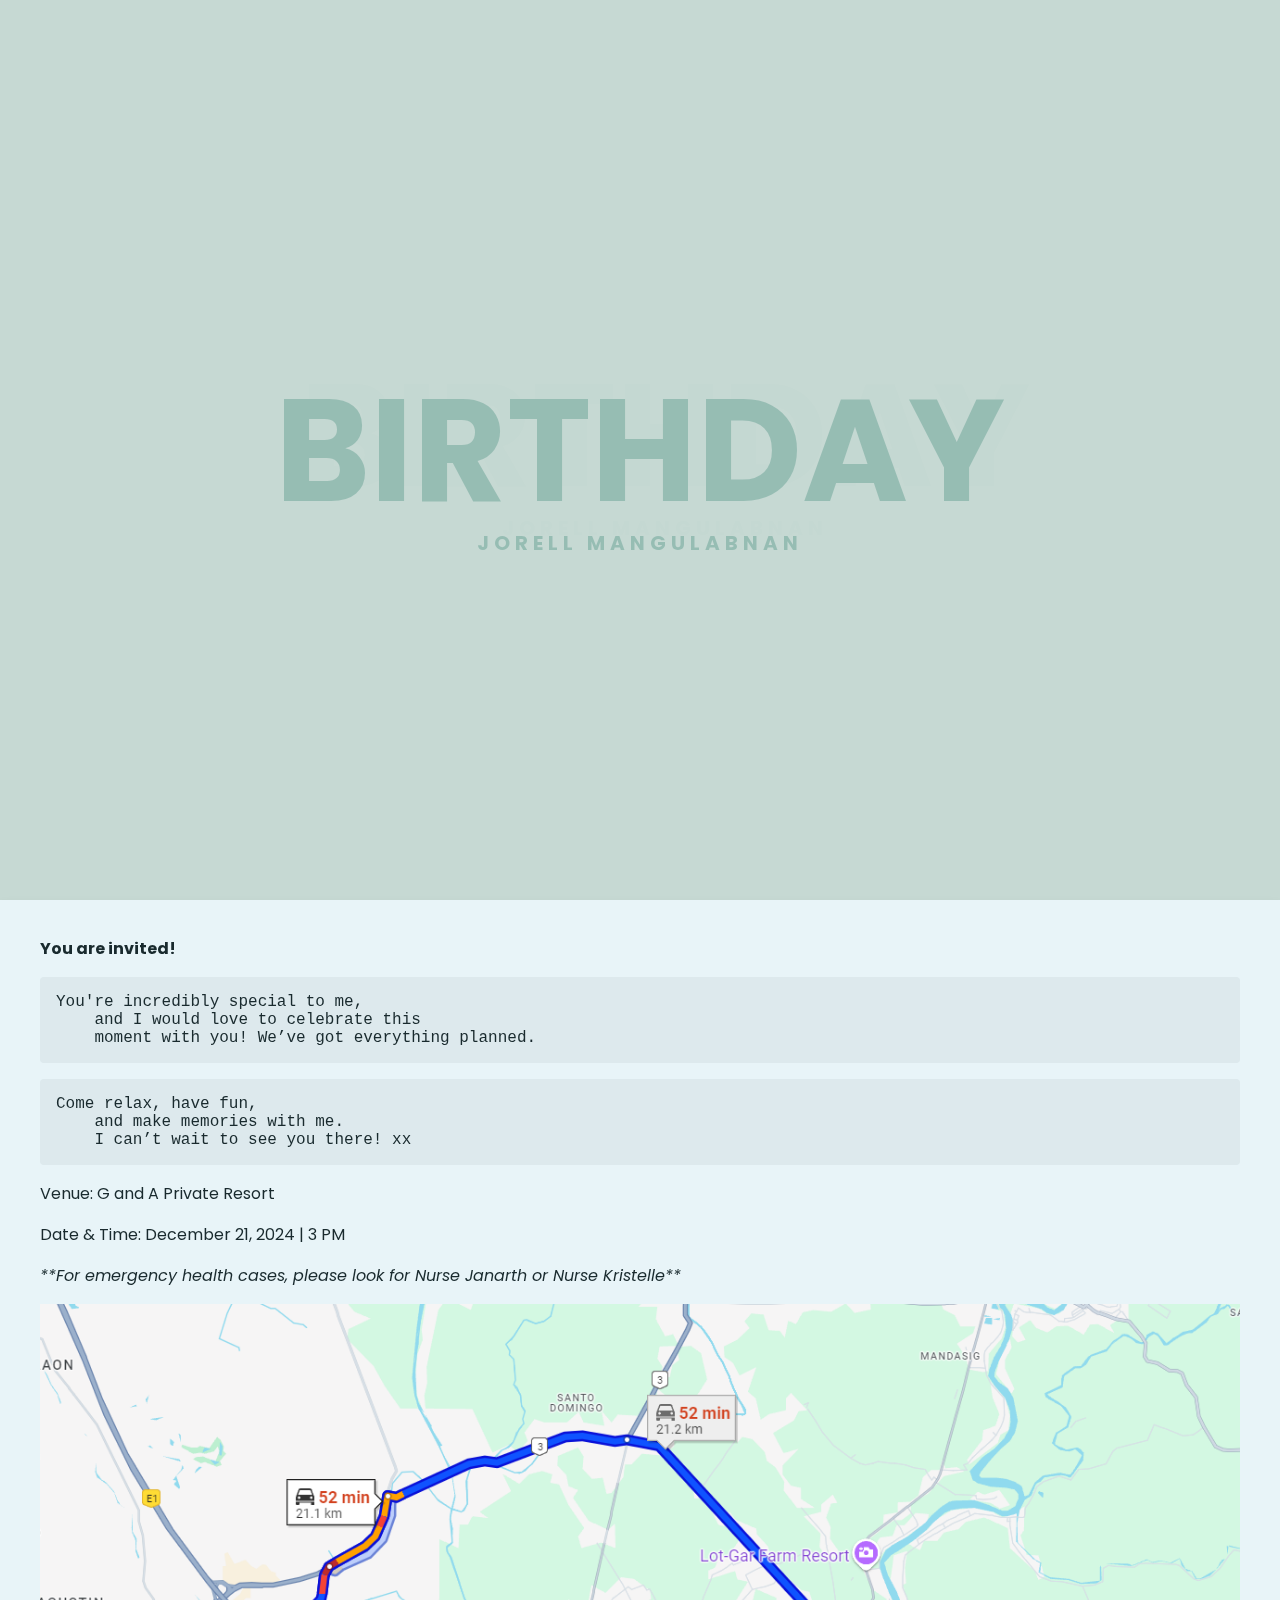
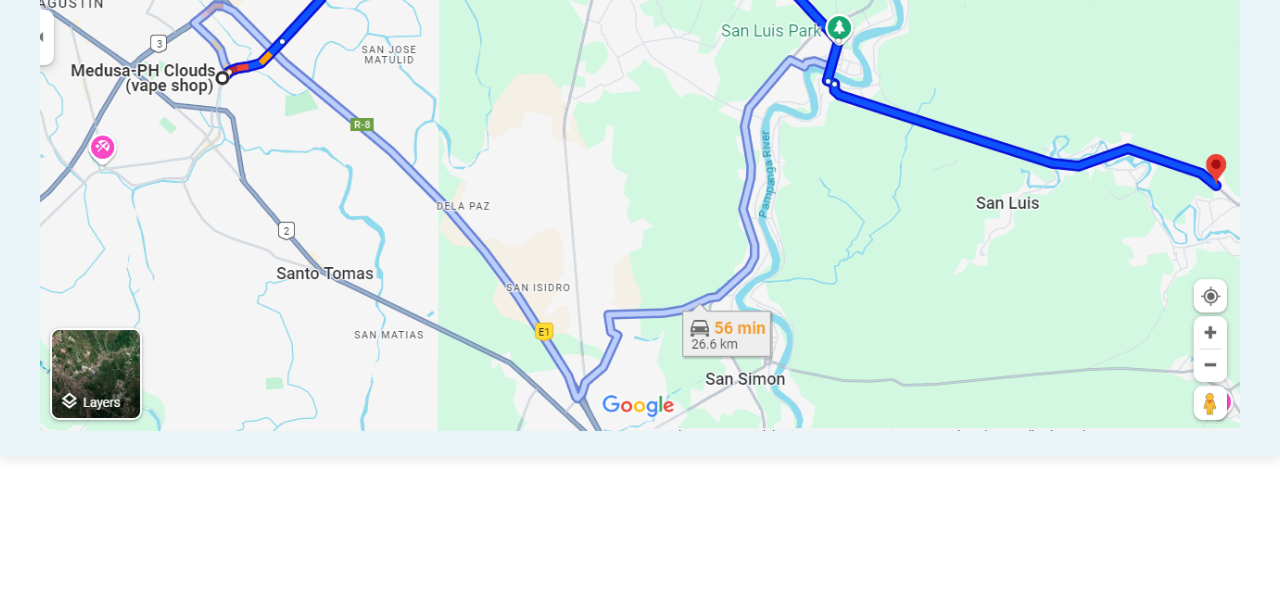
<file: index.html>
<!DOCTYPE html>
<html lang="en" >
<head>
  <meta charset="UTF-8">
  <title>Jorell Mangulabnan</title>
  <link href="https://fonts.googleapis.com/css?family=Poppins" rel="stylesheet"><link rel="stylesheet" href="./style.css">

</head>
<body>
<!-- partial:index.partial.html -->
<header>
  <div class="overlay">
    <div class="parallax">
      <h1>Birthday<span>Jorell Mangulabnan</span></h1>
      <div class="one"></div>
      <div class="two"></div>
      <div class="three"></div>
      <div class="four"></div>
      <div class="five"></div>
    </div>
  </div>
</header>
<main>
  <div class="container">
    <p><b>You are invited!</b></p>
    <pre>You're incredibly special to me,
    and I would love to celebrate this 
    moment with you! We’ve got everything planned.</pre>
    <pre>Come relax, have fun, 
    and make memories with me. 
    I can’t wait to see you there! xx</pre>
    <p>Venue: G and A Private Resort</p>
    <p>Date & Time: December 21, 2024 | 3 PM</p>
    <p><i>**For emergency health cases, please look for Nurse Janarth or Nurse Kristelle**</i></p>
  </div>

  <div style="text-align: center;">
    <a href="https://www.google.com/maps?q=G+and+A+Private+Resort" target="_blank">
        <img src="maps.png" alt="G and A Private Resort Map" style="max-width: 100%; height: auto;">
    </a>
</div>

</main>
<footer>
  <p>Powered by <a href="https://www.facebook.com/medusaphcloudsv2" target="_blank">Medusa PH Clouds</a></p>
</footer>
<!-- partial -->
  <script src='https://cdnjs.cloudflare.com/ajax/libs/jquery/3.1.0/jquery.min.js'></script><script  src="./script.js"></script>

</body>
</html>
</file>
<file: style.css>
*,
*:before,
*:after {
  box-sizing: border-box;
}

body {
  margin: 0;
  font-family: "Poppins", sans-serif;
  font-size: 62.5%;
}

::-webkit-scrollbar {
  width: 0;
}

header {
  position: relative;
  height: 100vh;
  overflow: hidden;
  display: flex;
  justify-content: center;
  align-items: center;
  background-color: #c6d9d3;
}
header .overlay {
  position: absolute;
  top: 0;
  left: 0;
  width: 100%;
  height: 100%;
}
header .overlay h1 {
  position: absolute;
  top: 50%;
  left: 50%;
  transform: translate(-50%, -50%);
  z-index: 3;
  margin: 0;
  text-transform: uppercase;
  text-align: center;
  font-size: 9rem;
  text-shadow: 25px -15px rgba(25, 42, 46, 0.04);
  color: #142124;
  mix-blend-mode: overlay;
}
header .overlay h1 span {
  margin-top: -2em;
  padding-top: 0.5em;
  display: block;
  letter-spacing: 5px;
  font-size: 1.25rem;
}
header .parallax {
  position: relative;
  width: 100%;
  height: 100%;
}
header .parallax div {
  position: absolute;
  bottom: 0;
  left: 0;
  width: 100%;
  height: 100%;
  background-position: 0 50%;
  background-repeat: no-repeat;
  background-size: 100%;
}
header .parallax .one {
  background-image: url("https://raw.githubusercontent.com/joshuaward/codepen-images/master/mountains-1.svg");
  z-index: 4;
}
header .parallax .two {
  background-image: url("https://raw.githubusercontent.com/joshuaward/codepen-images/master/mountains-2.svg");
  z-index: 3;
}
header .parallax .three {
  background-image: url("https://raw.githubusercontent.com/joshuaward/codepen-images/master/mountains-3.svg");
  z-index: 2;
}
header .parallax .four {
  background-image: url("https://raw.githubusercontent.com/joshuaward/codepen-images/master/mountains-4.svg");
  z-index: 1;
}
header .parallax .five {
  background-image: url("https://raw.githubusercontent.com/joshuaward/codepen-images/master/mountains-5.svg");
  z-index: 0;
}

main {
  position: relative;
  margin-bottom: 15vh;
  padding: 2em 4em;
  min-height: 85vh;
  background-color: #e8f4f8;
  box-shadow: 0px 5px 10px rgba(0, 0, 0, 0.08);
}
main .container {
  font-size: 1rem;
  color: #192a2e;
}
main .container pre {
  padding: 1em;
  border-radius: 0.25em;
  background-color: rgba(25, 42, 46, 0.05);
}
main .container a {
  text-decoration: none;
  font-size: 2rem;
  font-weight: 500;
  border-bottom: 2px dashed;
  color: #192a2e;
}

footer {
  position: fixed;
  bottom: 0;
  left: 0;
  right: 0;
  z-index: -1;
  display: flex;
  min-height: 15vh;
  justify-content: center;
  align-items: center;
  font-size: 1rem;
  background-color: #192a2e;
  color: #c6d9d3;
}
footer a {
  padding-bottom: 0.25em;
  text-decoration: none;
  border-bottom: 1px dashed #c6d9d3;
  color: #c6d9d3;
}
</file>
